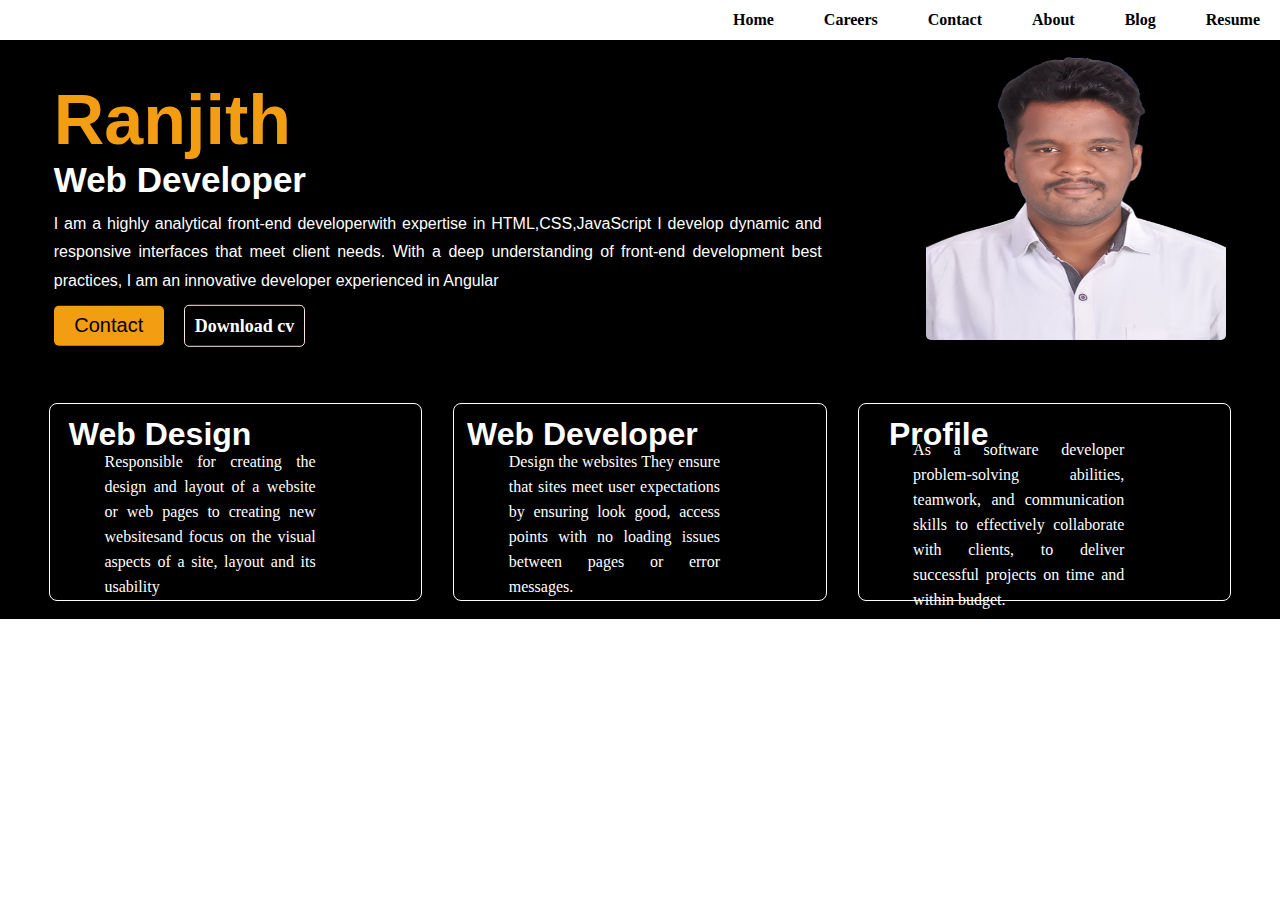
<file: index.html>
<!DOCTYPE html>
<html lang="en">
<head>
    <meta charset="UTF-8">
    <meta name="viewport" content="width=device-width, initial-scale=1.0">
    <title>Landing</title>
    <link rel="stylesheet" href="style.css">
</head>
<body>
    <nav>
        <ul>
            <li><a href="#">Home</a></li>
            <li><a href="#">Careers</a></li>
            <li><a href="#">Contact</a></li>
             <li><a href="#">About</a></li>
            <li><a href="#">Blog</a></li>
            <li><a href="#">Resume</a></li>
        </ul>
        </div>
    </nav>
<section>
        <div class="left">
            <div class="Profile">
                <h2>Ranjith</h2>
                <h3 class="web">Web Developer</h3>
                <p>
                 I am a highly analytical front-end developerwith expertise in HTML,CSS,JavaScript
                 I develop dynamic and responsive interfaces that meet client needs.
                 With a deep understanding of front-end development best practices,
                 I am an innovative developer experienced in Angular</p>
                <input type="submit" value="Contact"><span><a href="#">Download cv</a></span>
            </div>
        </div>
        <div class="right">
            <div  class="img">
            <img src="ranijth..png">
            </div>
        </div>
</section>
<section class="footer">
    <div class="intro1">
        <h1>Web Design</h1>
        <p>
            Responsible for creating the design and layout of
            a website or web pages to creating new websitesand
            focus on the visual aspects of a site,  layout and its usability
        </p>
        </p>
   </div>
   <div class="intro2">
        <h1>Web Developer</h1>
        <p>
            Design the websites They ensure that sites
             meet user expectations by ensuring look good,  
            access points with no loading issues between pages or error messages.
        </p>
   </div>
    <div class="intro3">
        <h1>Profile</h1>
        <p>  
             As a software developer 
             problem-solving abilities, teamwork, and 
             communication skills to effectively collaborate with clients,
              to deliver
             successful projects on time and within budget.
        </p>
    </div>
</section>
</body>
</html>
</file>
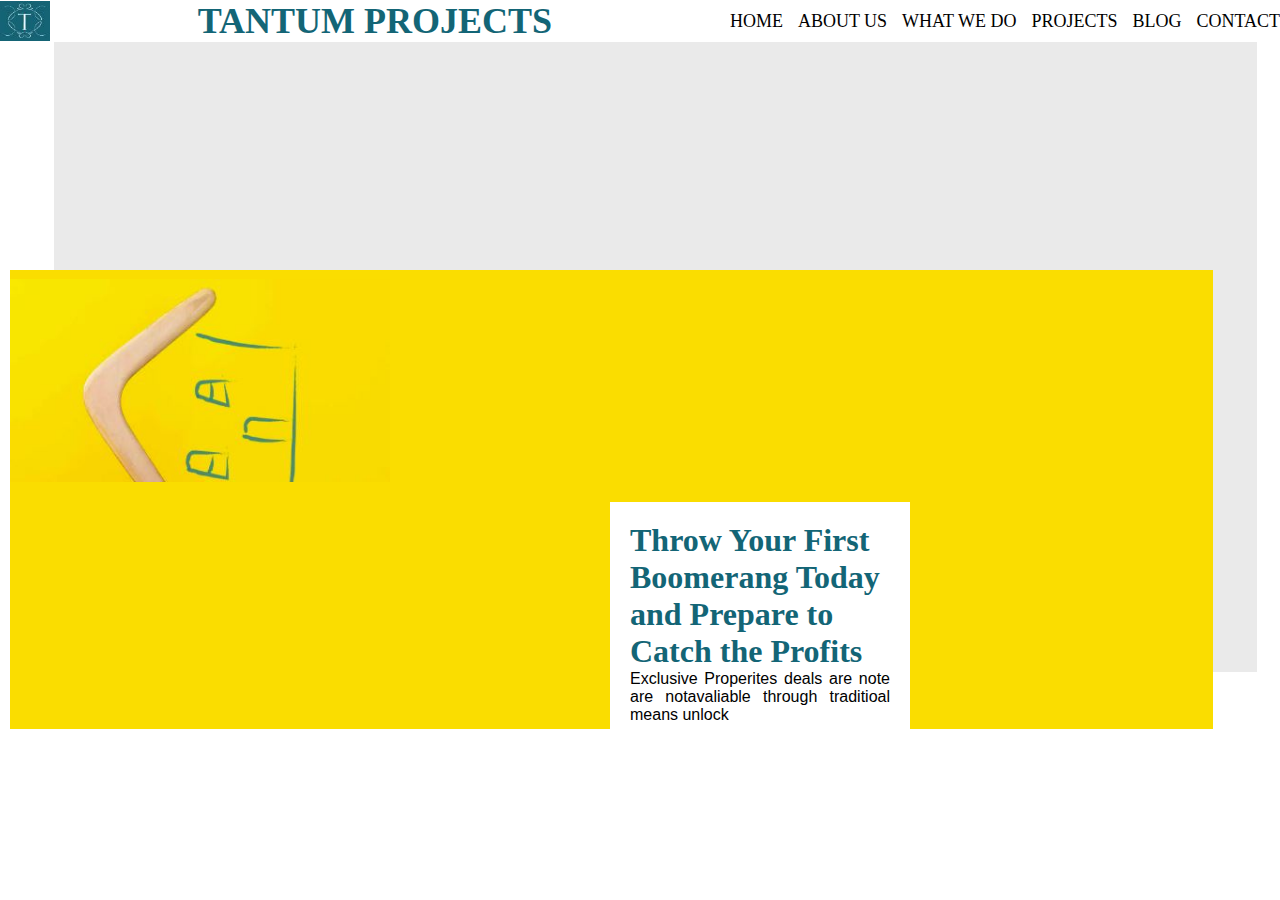
<file: Interview Task/static.html>
<!DOCTYPE html>
<html lang="en">
<head>
    <meta charset="UTF-8">
    <meta name="viewport" content="width=device-width, initial-scale=1.0">
    <title>Document</title>
    <link rel="stylesheet" href="static.css">
</head>
<body>
    <nav>
        <img src="Capture1.JPG" alt="" class="logo">
        <h1 class="box">TANTUM PROJECTS</h1>
        <ul>
            <li><a href="">HOME</a></li>
            <li><a href="">ABOUT US</a></li>
            <li><a href="">WHAT WE DO</a></li>
            <li><a href="">PROJECTS</a></li>
            <li><a href="">BLOG</a></li>
            <li><a href="">CONTACT</a></li>
        </ul>
    </nav>
    <section>
        <div class="gray"></div>
        <div class="yellow">
            <img src="Capture.JPG" alt="">
        </div>
        <div class="command">
            <h1>Throw Your First Boomerang Today
                and Prepare to Catch the Profits</h1>
            <p class="para">Exclusive Properites deals are note are
                notavaliable through traditioal means unlock
            </p>
        </div>
    </section>
    </div>
</body>
</html>
</file>
<file: style.css>
*{
    margin:0;
    padding:0;
    box-sizing: border-box;
    font-family: Arial, Helvetica, sans-serif;
}
.box{
    margin-bottom: 130px;
}
nav{
    display: flex;
    justify-content: end;
    align-items: center;
    height:40px;
    background-color:white;
    
}
ul{
    display: flex;
    gap:50px;
    margin-right:20px;
}
ul li{
    list-style-type: none;
   
}
a{
    text-decoration: none;
    color: rgb(0, 0, 0);
    font-weight: bolder;
    font-family:  apple-system;
}
section{
    display: flex;
    width:100%;
    height:345px;
    background-color: black;
}
.left{
    flex-basis: 60%;
    position: relative;
}
.right{
    flex-grow: 1;
}
img{
    width:300px;
    height:300px;
    border-radius: 5px;
}
.img{
    position: absolute;
    top:40px;
    right:54px;
}
.Profile{
    position: absolute;
    top:50%;
    left:57%;
    transform: translate(-50%,-50%);
    width:100%;
}
.Profile h2{
    font-size: 70px;
    color:#F39D13;
    font-weight: bold;
}
.web{
    color:white;
    font-size: 35px;
    font-weight: bold;
}  
.Profile p{
    width:100%;
    color:white;
    margin-top:10px;
    line-height: 1.8;
    align-items: center;
    text-align: justify;
}
.Profile input{
    border:none;
    background-color: #F39D13;
    color:black;
    margin-top: 10px;
    padding: 0px;
    border-radius: 5px;
    font-size: 20px;
    width: 110px;
    height: 40px;
}


.footer{
    display: flex;
    justify-content: space-evenly;
    background-color: black;
    height:234px;
    padding: 18px;
    background-color: black;
}
.intro1{
   
    color:white;
    border:1px solid white;
    border-radius: 8px;
    width:30%;
    height: auto;
    position: relative;
    
}
.intro1 h1{
    position: absolute;
    top:30px;
    left:110px;
    transform: translate(-50%,-50%);
}
.intro1 p{
    position: absolute;
    top:120px;
    left:160px;
    transform: translate(-50%,-50%);
    line-height: 25px;
    text-align: justify;
    font-family:apple-system;

}


.intro2{
    background-color: black;
    color:white;
    border:1px solid white;
    border-radius: 8px;
    width:30%;
    height: auto;
    position: relative;
}
.intro2 h1{
    position: absolute;
    top:30px;
    left:128px;
    transform: translate(-50%,-50%);
    
}
.intro2 p{
    position: absolute;
    top:120px;
    left:160px;
    transform: translate(-50%,-50%);
    line-height: 25px;
    font-family:apple-system;
    text-align: justify;
}


.intro3{
    
    color:white;
    border:1px solid white;
    border-radius: 8px;
    width:30%;
    height: auto;
    position: relative;
}
.intro3 h1{
    position: absolute;
    top:30px;
    left:80px;
    transform: translate(-50%,-50%);
}
.intro3 p{
    position: absolute;
    top:120px;
    left:160px;
    font-family:apple-system;
    transform: translate(-50%,-50%);
    line-height: 25px;
    text-align: justify;
}
.Profile a{
    margin-left: 20px;
    color:white;
    border:1px solid rgb(252, 229, 229);
    color:white;
    padding:10px;
    border-radius: 5px;
    font-size: 18px;
}

.Profile a:hover{
    background-color:rgb(24, 190, 35);
}

.Profile a{
    text-decoration: none;
}
</file>
<file: Interview Task/static.css>
*{
    margin: 0;
    padding: 0;
    box-sizing: border-box;
    font-family:'Times New Roman', Times, serif; 
    
}

nav{
    display: flex;
    justify-content: space-between;
    align-items: center;
    font-size: 18px;
    /* border:2px solid black; */  
}
nav{
    width: 100%;
    margin: 0 auto;
}
ul{
    display: flex;
    gap: 15px;
}
.logo{
    width: 50px;
    height: 40px;
   
   
}

li{
    list-style: none;
}
a{
    color: black;
    cursor: pointer;
    text-decoration: none;
}

.box{
    color: rgb(19, 101, 118);
    margin-right: 30px;
}


section{
    width: 100%;
    /* border: 1px solid red; */
    margin:  auto;
}
.gray{
    background-color: rgb(234, 234, 234);
    width: 94%;
    height: 70vh;
    margin-left:54px ;
    margin-right: 0; 
    position: relative;   
    z-index: -2;
}
.yellow{
    background-color:rgb(250, 221, 0);
    width: 94%;
    height: 51vh;
    position: absolute;
    top:30%;
    left: 10px;  
    z-index: -1;
    
}
.yellow img{
    width: 380px;
    position: relative;
    top:9px;

}
.command{
    background-color: white;
    color:rgb(19, 101, 118);
    font-family:Verdana, Geneva, Tahoma, sans-serif;
    width: 300px;
    padding: 20px;
    margin-left: 610px;
    margin-top: -170px;
}

.para{
    color: black;
    text-align:justify;
    font-family:'Gill Sans', 'Gill Sans MT', Calibri, 'Trebuchet MS', sans-serif;   
}
</file>
